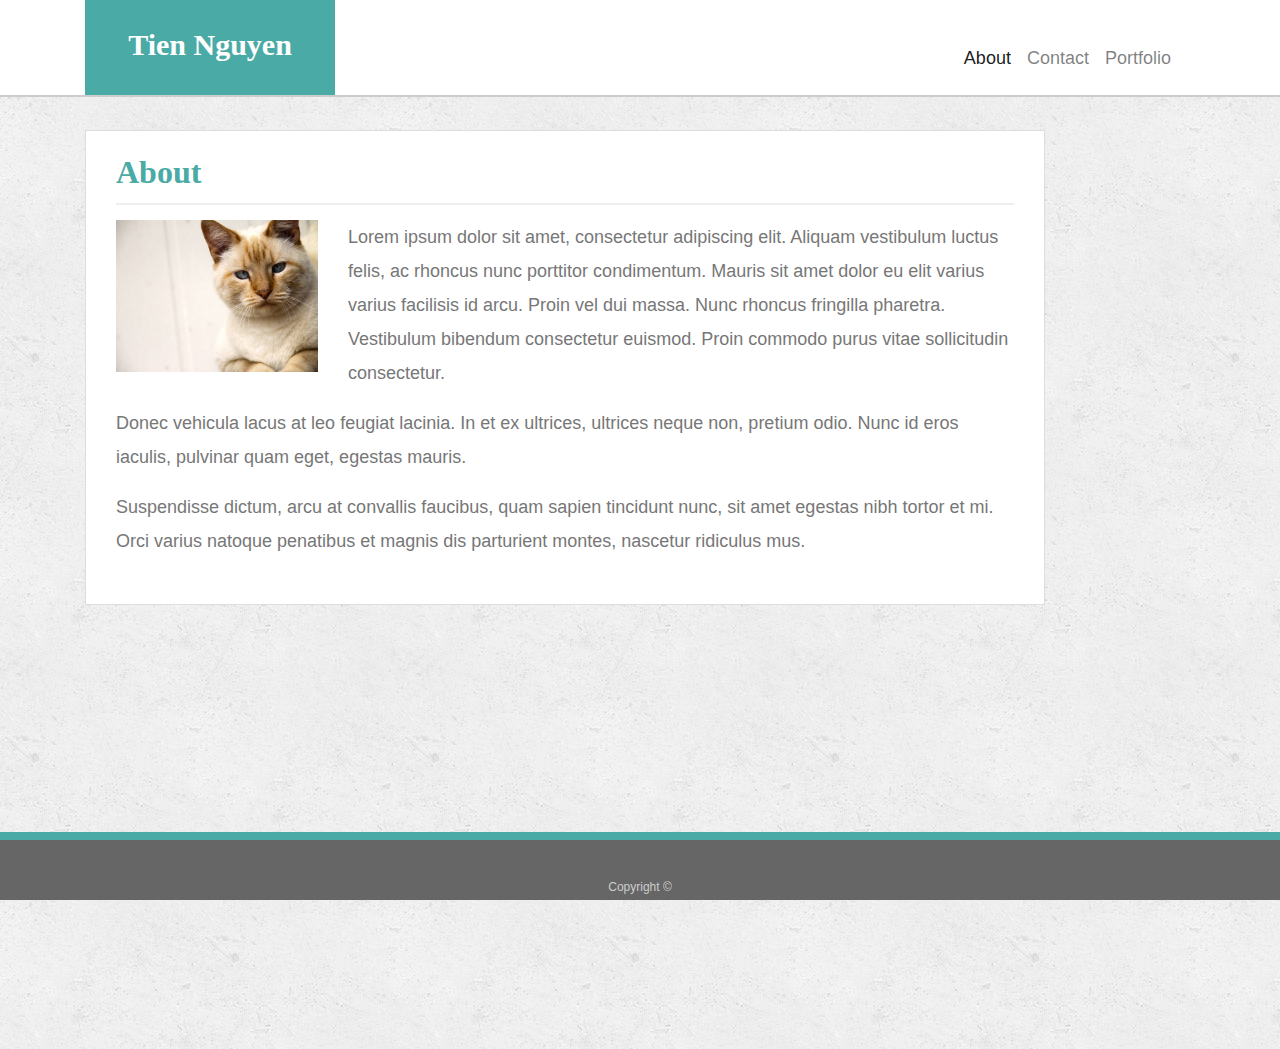
<file: index.html>
<!doctype html>
<html lang="en-us">

<head>
  <meta charset="UTF-8">
  <title>About | Tien Nguyen</title>
  <link rel="stylesheet" href="https://maxcdn.bootstrapcdn.com/bootstrap/4.0.0/css/bootstrap.min.css">

  <link rel="stylesheet" type="text/css" href="assets/css/style.css">
</head>

<body>

    <header id="masthead">
        <div class="container">
          <div class="row">
            <div class="col-sm-3">
              <a href="index.html" id="logo">Tien Nguyen</a>
            </div>
            <div class="col-sm-9">
            <nav class="navbar navbar-expand-lg navbar-light">
    
              <button class="navbar-toggler" type="button" data-toggle="collapse" data-target="#navbarNavAltMarkup"
                aria-controls="navbarNavAltMarkup" aria-expanded="false" aria-label="Toggle navigation">
                <span class="navbar-toggler-icon"></span>
              </button>
              <div class="collapse navbar-collapse" id="navbarNavAltMarkup">
                <div class="navbar-nav">
                  <a class="nav-item nav-link active" href="index.html">About</a>
                  <a class="nav-item nav-link" href="contact.html">Contact</a>
                  <a class="nav-item nav-link" href="portfolio.html">Portfolio</a>
                </div>
              </div>
              
            </nav>
            </div>
    
          </div>
        <!-- </div> -->
    
      </header>

  <div id="main-container" class="container">
    <section class="main-section">
        <div class="row">
            <div class="col-sm-12">
                <h2>About</h2>
            </div>
            </div>
            <div class="row">
                <div class="col-sm-3">
                    <img src="assets/images/cat.jpg" class="auth-image" alt="Tien Nguyen"
                        class="img-thumbnail">
                </div>
                <div class="col-sm-9">

      <p>Lorem ipsum dolor sit amet, consectetur adipiscing elit. Aliquam vestibulum luctus felis, ac rhoncus nunc porttitor condimentum. Mauris sit amet dolor eu elit varius varius facilisis id arcu. Proin vel dui massa. Nunc rhoncus fringilla pharetra. Vestibulum bibendum consectetur euismod. Proin commodo purus vitae sollicitudin consectetur.</p>
                  </div>
            </div>
                  <div class="row">
                      <div class="col-sm-12">
      
      <p>Donec vehicula lacus at leo feugiat lacinia. In et ex ultrices, ultrices neque non, pretium odio. Nunc id eros iaculis, pulvinar quam eget, egestas mauris.</p>

      <p>Suspendisse dictum, arcu at convallis faucibus, quam sapien tincidunt nunc, sit amet egestas nibh tortor et mi. Orci varius natoque penatibus et magnis dis parturient montes, nascetur ridiculus mus.</p>
        </div>
        </div>
        
        
    </section>

  </div>

  <div class="fixed-bottom">Copyright &copy;</div>
</body>
<script src="https://cdnjs.cloudflare.com/ajax/libs/jquery/3.2.1/jquery.min.js"></script>

<script src="https://maxcdn.bootstrapcdn.com/bootstrap/4.0.0/js/bootstrap.min.js"></script>
</html>
</file>
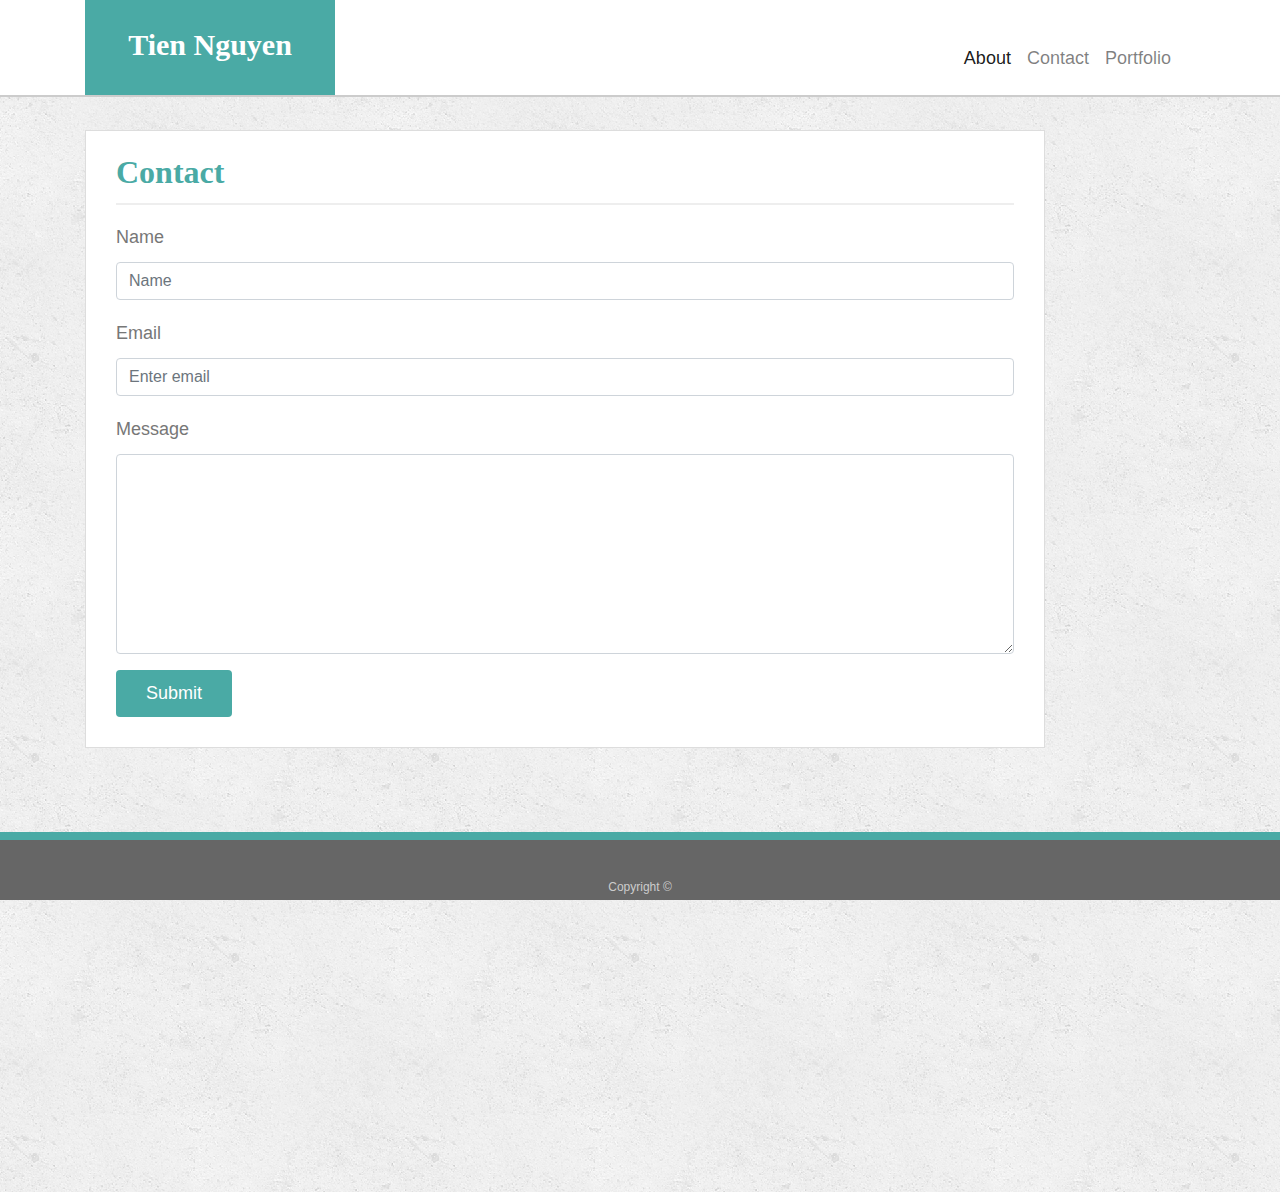
<file: contact.html>
<!doctype html>
<html lang="en-us">

<head>
  <meta charset="UTF-8">
  <title>Contact | Tien Nguyen</title>
  <link rel="stylesheet" href="https://maxcdn.bootstrapcdn.com/bootstrap/4.0.0/css/bootstrap.min.css">

  <link rel="stylesheet" type="text/css" href="assets/css/style.css">
</head>

<body>

  <header id="masthead">
    <div class="container">
      <div class="row">
        <div class="col-sm-3">
          <a href="index.html" id="logo">Tien Nguyen</a>
        </div>
        <div class="col-sm-9">
          <nav class="navbar navbar-expand-lg navbar-light">

            <button class="navbar-toggler" type="button" data-toggle="collapse" data-target="#navbarNavAltMarkup"
              aria-controls="navbarNavAltMarkup" aria-expanded="false" aria-label="Toggle navigation">
              <span class="navbar-toggler-icon"></span>
            </button>
            <div class="collapse navbar-collapse" id="navbarNavAltMarkup">
              <div class="navbar-nav">
                <a class="nav-item nav-link active" href="index.html">About</a>
                <a class="nav-item nav-link" href="contact.html">Contact</a>
                <a class="nav-item nav-link" href="portfolio.html">Portfolio</a>
              </div>
            </div>

          </nav>
        </div>

      </div>
    </div>

  </header>

  <div id="main-container" class="container">
    <section class="main-section">

      <div class="row">
        <div class="col-sm-12">
          <h2>Contact</h2>

        </div>
      </div>

      <form>
        <div class="row">
          <div class="col-sm-12">
            <div class="form-group">
              <label for="Name">Name</label>
              <input type="text" class="form-control" id="name" placeholder="Name">
            </div>

          </div>
        </div>
        <div class="row">
          <div class="col-sm-12">
            <div class="form-group">
              <label for="exampleInputEmail1">Email</label>
              <input type="email" class="form-control" id="exampleInputEmail1" aria-describedby="emailHelp"
                placeholder="Enter email">

            </div>
          </div>
        </div>



        <div class="row">
          <div class="col-sm-12">
            <div class="form-group">
              <label for="exampleFormControlTextarea1">Message</label>
              <textarea class="form-control" id="Textarea"></textarea>
            </div>
          </div>
        </div>
        

        <div class="row">
          <div class="col-sm-12">
           <input class="btn btn-primary" type="submit" value="Submit">
        </div>
    
  </form>
  </section>

  </div>
  
  

  <div class="fixed-bottom">Copyright &copy;</div>
  


</body>
<script src="https://cdnjs.cloudflare.com/ajax/libs/jquery/3.2.1/jquery.min.js"></script>

<script src="https://maxcdn.bootstrapcdn.com/bootstrap/4.0.0/js/bootstrap.min.js"></script>

</html>
</file>
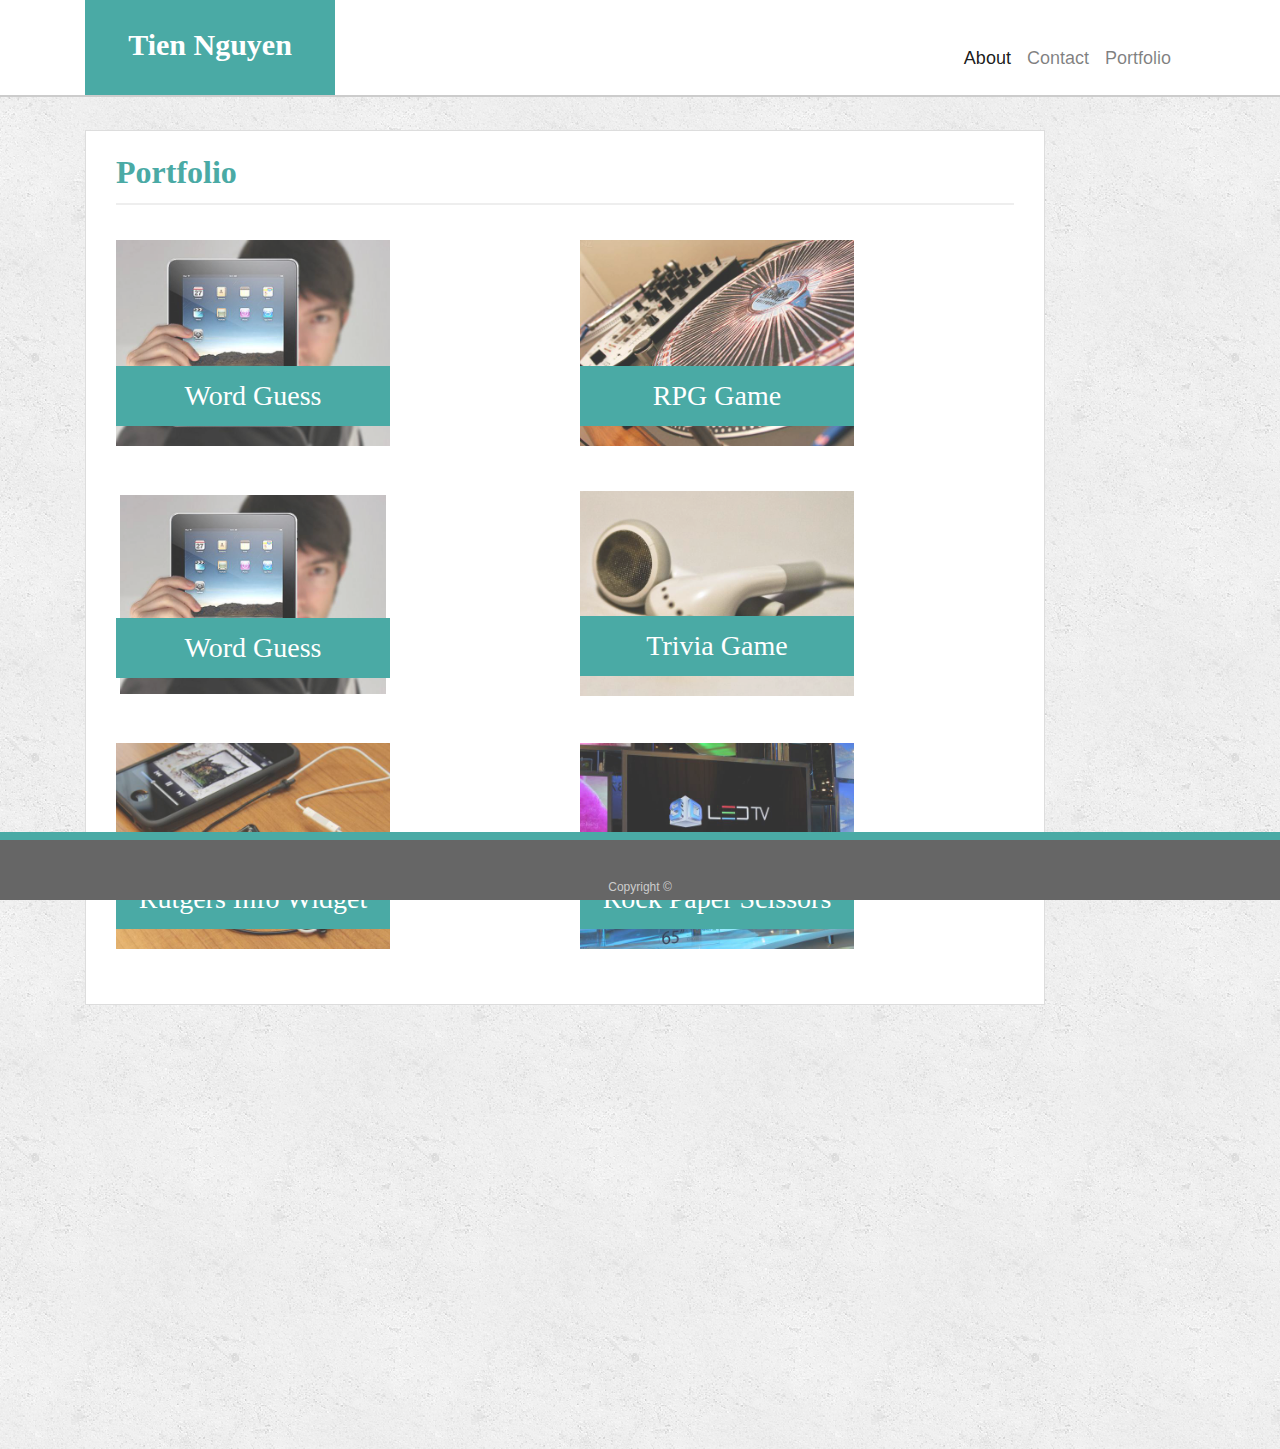
<file: portfolio.html>
<!doctype html>
<html lang="en-us">

<head>
  <meta charset="UTF-8">
  <title>Portfolio | Tien Nguyen</title>
  <link rel="stylesheet" href="https://maxcdn.bootstrapcdn.com/bootstrap/4.0.0/css/bootstrap.min.css">

  <link rel="stylesheet" type="text/css" href="assets/css/style.css">
</head>

<body>

  <header id="masthead">
    <div class="container">
      <div class="row">
        <div class="col-sm-3">
          <a href="index.html" id="logo">Tien Nguyen</a>
        </div>
        <div class="col-sm-9">
          <nav class="navbar navbar-expand-lg navbar-light">

            <button class="navbar-toggler" type="button" data-toggle="collapse" data-target="#navbarNavAltMarkup"
              aria-controls="navbarNavAltMarkup" aria-expanded="false" aria-label="Toggle navigation">
              <span class="navbar-toggler-icon"></span>
            </button>
            <div class="collapse navbar-collapse" id="navbarNavAltMarkup">
              <div class="navbar-nav">
                <a class="nav-item nav-link active" href="index.html">About</a>
                <a class="nav-item nav-link" href="contact.html">Contact</a>
                <a class="nav-item nav-link" href="portfolio.html">Portfolio</a>
              </div>
            </div>

          </nav>
        </div>

      </div>
    </div>

  </header>

  <div id="main-container" class="container">
    <section class="main-section">
      <div class="row">
        <div class="col-sm-12">
          <h2>Portfolio</h2>
        </div>
      </div>
      <!-- row 1 -->
      <div class="row">
        <div class="col-sm-6">
          <div class="work">
            <img src="assets/images/technics-q-c-640-480-1.jpg" alt="Word Guess">
            <div class="text-block">
              <h3>Word Guess</h3>
            </div>
          </div>
        </div>
        <div class="col-sm-6">

          <div class="work">
            <img src="assets/images/technics-q-c-640-480-2.jpg" alt="RPG Game">
            <div class="text-block">
              <h3>RPG Game</h3>
            </div>
          </div>
        </div>
      </div>
      <!-- row 2 -->

      <div class="row">
        <div class="col-sm-6">
          <div class="work">
            <img src="assets/images/technics-q-c-640-480-1.jpg" alt="Word Guess" class="img-thumbnail">
            <div class="text-block">
              <h3>Word Guess</h3>
            </div>
          </div>
        </div>
        <div class="col-sm-6">
            <div class="work">
              <img src="assets/images/technics-q-c-640-480-5.jpg" alt="Trivia Game">
              <div class="text-block">
                <h3>Trivia Game</h3>
              </div>
            </div>
          </div>
      </div>
        <!-- row 3 -->

        <div class="row">
          <div class="col-sm-6">
            <div class="work">
              <img src="assets/images/technics-q-c-640-480-7.jpg" alt="Rutgers Info Widget">
              <div class="text-block">

                <h3>Rutgers Info Widget</h3>
              </div>
            </div>
          </div>
          <div class="col-sm-6">
            <div class="work">
              <img src="assets/images/technics-q-c-640-480-9.jpg" alt="Rock Paper Scissors">
              <div class="text-block">

                <h3>Rock Paper Scissors</h3>
              </div>
            </div>
          </div>

        </div>
      </div>
    </section> 
  </div>
  


  <div class="fixed-bottom">Copyright &copy;</div>

</body>
<script src="https://cdnjs.cloudflare.com/ajax/libs/jquery/3.2.1/jquery.min.js"></script>

<script src="https://maxcdn.bootstrapcdn.com/bootstrap/4.0.0/js/bootstrap.min.js"></script>

</html>
</file>
<file: assets/css/style.css>
body {
  font-family: Arial, "Helvetica Neue", Helvetica, sans-serif;
  font-size: 18px;
  line-height: 34px;
  color: #777777;
  background: url("../images/concrete_seamless.png");
}

* {
  box-sizing: border-box;
}


h1,
h2,
h3 {
  font-family: Georgia, Times, "Times New Roman", serif;
  font-weight: 700;
  color: #4aaaa5;
} 


#masthead {
  position: fixed;
  z-index: 99;
  width: 100%;
  margin: 0 0 30px;
  overflow: auto;
  color: #ffffff;
  background: #ffffff;
  border-bottom: 2px solid #cccccc;

}

#logo {
  float: left;
  width: 250px;
  height: 95px;
  font-family: Georgia, Times, "Times New Roman", serif;
  font-size: 30px;
  font-weight: 700;
  line-height: 90px;
  color: #ffffff;
  text-align: center;
  text-decoration: none;
  background: #4aaaa5;
}

 nav {
  float: right;
  margin-top: 25px;
}


.fixed-bottom {
  padding: 30px 0;
  clear: both;
  font-size: 12px;
  color: #ffffff;
  color: #cccccc;
  text-align: center;
  background: #666666;
  border-top: 8px solid #4aaaa5;
  height: 50px;
}

h3, h2 {
  padding-bottom: 20px;
  margin-bottom: 15px;
  line-height: 22px;
  border-bottom: 2px solid #eeeeee;
}

/* main */

#main-container {
  padding-top: 130px;
  min-height: calc(100vh - 70px);
  
}

.main-section {
  float: left;
  width: 100%;
  max-width: 960px;
  padding: 30px;
  margin: 0 0 40px;
  background: #ffffff;
  border: 1px solid #dddddd;
  margin-bottom: 40%;
}

/* portfolio page */

.work {
  position: relative;
  float: left;
  width: 274px;
  margin: 20px 0 25px;
  overflow: auto;
}

.work:nth-child(even) {
  margin-right: 40px;
}

.work img {
  width: 100%;
  border: 0 none;
  opacity: 0.8;
}

.work h3 {
  position: absolute;
  bottom: 20px;
  width: 100%;
  padding: 15px;
  margin-bottom: 0;
  font-weight: 300;
  line-height: 30px;
  color: #ffffff;
  text-align: center;
  background: #4aaaa5;
  border-bottom: 0;
}

.auth-image {
  
  width: 100%;
  height: auto;
  margin: 0 20px 10px 0;
}





textarea {
  height: 200px;
}

.btn-primary {
  padding: 10px 30px;
  font-size: 18px;
  color: #ffffff;
  cursor: pointer;
  background: #4aaaa5;
  border: 0 none;
}
</file>
